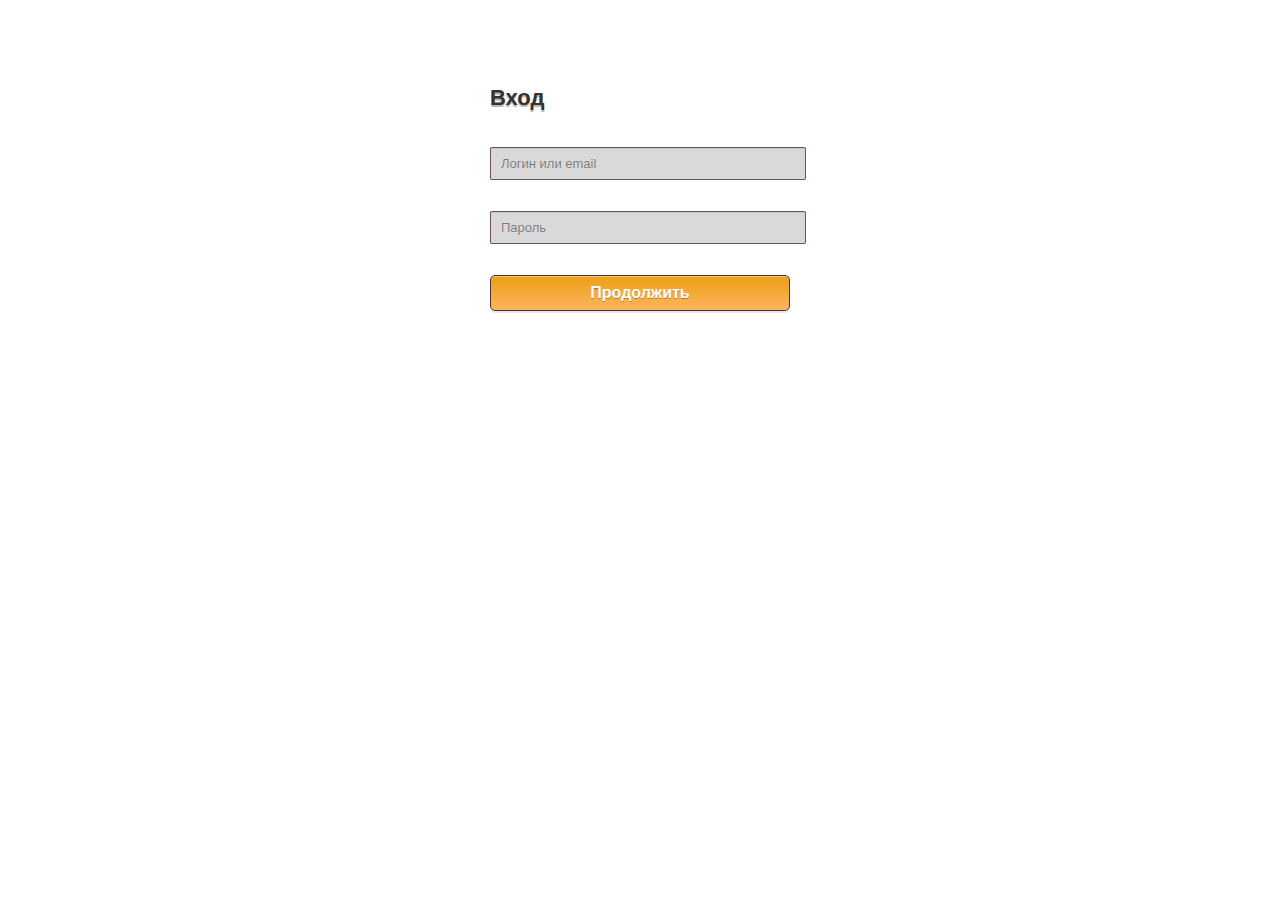
<file: ProgPO/index.html>
<!DOCTYPE html>
<html lang="en">
<head>
    <meta charset="UTF-8">
    <meta http-equiv="X-UA-Compatible" content="IE=edge">
    <meta name="viewport" content="width=device-width, initial-scale=1.0">
    <title>Вход</title>
    <link rel="stylesheet" href="style.css">
</head>
<body>
    <form class="form-4" action="..\?code=5">
        <h1><font color="#333" >Вход</font></h1>
        <p>
            <label for="login">Логин или email</label>
            <input type="text" name="login" placeholder="Логин или email" required>
        </p>
        <p>
            <label for="password">Пароль</label>
            <input type="password" name='password' placeholder="Пароль" required>
        </p>
        <p>
            <input type="submit" name="submit" value="Продолжить">
        </p>
    </form>
    <script>
        let form = document.querySelector("form");
        form.onsubmit = () => {
            if (form.elements.login.value == "admin" && form.elements.password.value == "admin") returnToPreviousPage();
        }
    </script>
</body>
</html>
</file>
<file: ProgPO/style.css>
.form-4 {
    width: 300px;
    margin: 60px auto 30px;
    padding: 10px;
    position: relative;
    font-family: 'Raleway', 'Lato', Arial, sans-serif;
    color: white;
    text-shadow: 0 2px 1px rgba(0,0,0,0.3);
}
.form-4 h1 {
    font-size: 22px;
    padding-bottom: 20px;
}
.form-4 input[type=text],
.form-4 input[type=password] {
    width: 100%;
    padding: 8px 4px 8px 10px;
    margin-bottom: 15px;
    border: 1px solid #4e3043; /* Fallback */
    border: 1px solid rgba(78,48,67, 0.8);
    background: rgba(0,0,0,0.15);
    border-radius: 2px;
    box-shadow:
     0 1px 0 rgba(255,255,255,0.2),
     inset 0 1px 1px rgba(0,0,0,0.1);
    -webkit-transition: all 0.3s ease-out;
    -moz-transition: all 0.3s ease-out;
    -ms-transition: all 0.3s ease-out;
    -o-transition: all 0.3s ease-out;
    transition: all 0.3s ease-out;
    font-family: 'Raleway', 'Lato', Arial, sans-serif;
    color: rgb(0, 0, 0);
    font-size: 13px;
}
.form-4 input::-webkit-input-placeholder {
    color: rgba(37,21,26,0.5);
    text-shadow: 0 1px 0 rgba(255,255,255,0.15);
}
.form-4 input:-moz-placeholder {
    color: rgba(37,21,26,0.5);
    text-shadow: 0 1px 0 rgba(255,255,255,0.15);
}
.form-4 input:-ms-input-placeholder {
    color: rgba(37,21,26,0.5);
    text-shadow: 0 1px 0 rgba(255,255,255,0.15);
}
.form-4 input[type=text]:hover,
.form-4 input[type=password]:hover {
    border-color: #333;
}
.form-4 input[type=text]:focus,
.form-4 input[type=password]:focus,
.form-4 input[type=submit]:focus {
    box-shadow:
        0 1px 0 rgba(255,255,255,0.2),
        inset 0 1px 1px rgba(0,0,0,0.1),
        0 0 0 3px rgba(255,255,255,0.15);
    outline: none;
}
.no-boxshadow .form-4 input[type=text]:focus,
.no-boxshadow .form-4 input[type=password]:focus {
    outline: 1px solid rgb(0, 0, 0);
}
.form-4 input[type=submit] {

    width: 100%;
    padding: 8px 5px;
     
    background: linear-gradient(rgb(235, 160, 21), rgba(255, 148, 25, 0.7));  
    border-radius: 5px;
    border: 1px solid #4e3043;
    box-shadow:
        inset 0 1px rgba(255,255,255,0.4),
        0 2px 1px rgba(0,0,0,0.1);
    cursor: pointer;
    transition: all 0.3s ease-out;
    color: white;
    text-shadow: 0 1px 0 rgba(0,0,0,0.3);
    font-size: 16px;
    font-weight: bold;
    font-family: 'Raleway', 'Lato', Arial, sans-serif;
}
.form-4 input[type=submit]:hover {
    box-shadow:
        inset 0 1px rgba(255,255,255,0.2),
        inset 0 20px 30px rgb(255, 187, 41);
}
.no-boxshadow .form-4 input[type=submit]:hover {
    background: #fdc834;
}
.form-4 label {
    display: none;
    padding: 0 0 5px 2px;
    cursor: pointer;
}
.form-4 label:hover ~ input {
    border-color: #333;
}
.no-placeholder .form-4 label {
    display: block;
}
</file>
